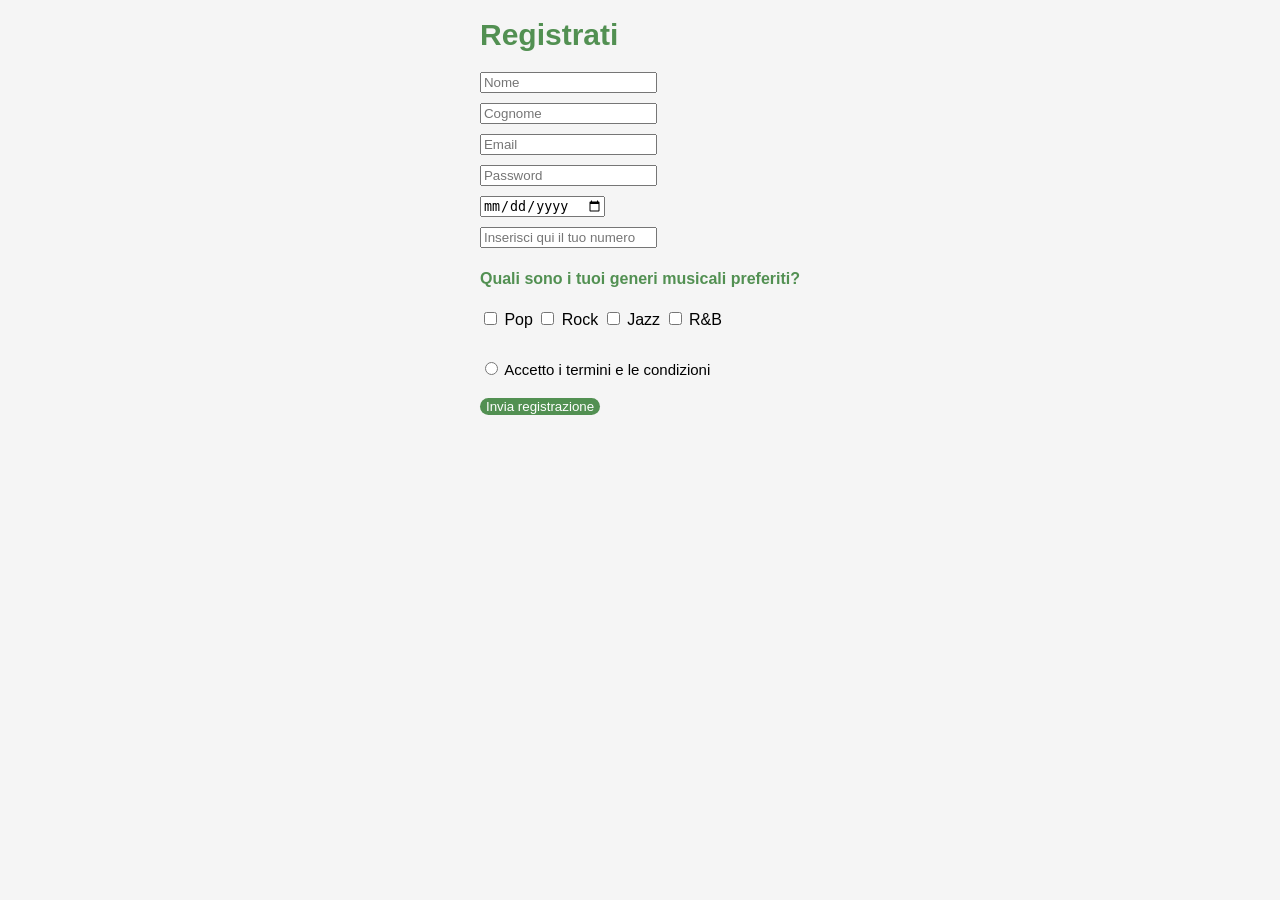
<file: D2/index.html>
<!DOCTYPE html>
<html lang="it">
<head>
    <meta charset="UTF-8">
    <meta name="viewport" content="width=device-width, initial-scale=1.0">
    <title>Form e input fields</title>
    <link rel="stylesheet" href="style.css"/>
</head>
<body>
    <h1>Registrati</h1>
    <form onsubmit="alert('Registrazione inviata con successo!'); return false;">
        <div>
            <input type="text" placeholder="Nome"> 
        </div>
        <div>
            <input type="text" placeholder="Cognome"> 
        </div>
        <div>
            <input type="email" placeholder="Email"> 
        </div>
        <div>
            <input type="password" placeholder="Password"> 
        </div>
        <div>
            <input type="date" placeholder="Inserisci la tua data di nascita"> 
        </div>
        <div>
            <input type="number" placeholder="Inserisci qui il tuo numero di telefono"/>
        </div>
         <div class="generi_musicali">
            <h4>Quali sono i tuoi generi musicali preferiti?</h6>
            <input type="checkbox" id="pop" />
            <label for="pop">Pop</label>
            <input type="checkbox" id="rock" />
            <label for="rock">Rock</label>
            <input type="checkbox" id="Jazz" />
            <label for="Jazz">Jazz</label>
            <input type="checkbox" id="RnB" />
            <label for="RnB">R&B</label>
        </div>
         <div class="accetto">
            <input type="radio" id="accetto" />
            <label for="accetto">Accetto i termini e le condizioni</label>

        </div>
        <button type="submit">Invia registrazione</button>
        </form>
</body>
</html>
</file>
<file: D2/style.css>
body {
    display: flex;
    flex-flow: column wrap;
    align-content: center;
    background-color: rgb(245, 245, 245);
    font-family: 'Google Sans', sans-serif;
}
h1 {
    font-size: 30px;
    margin: 10px;
    color: rgb(82, 144, 82);
}
div { 
    margin: 10px;
}
button {
    margin:10px;
    font-size: 10pt;
    background-color: rgb(82, 144, 82);
    border-radius: 15pt;
    border:none;
    color:white
}
.generi_musicali {
    margin-bottom: 30px;
} 
.accetto {
    font-size: 15px;
}
h4 {
    color:rgb(82, 144, 82);
}
</file>
